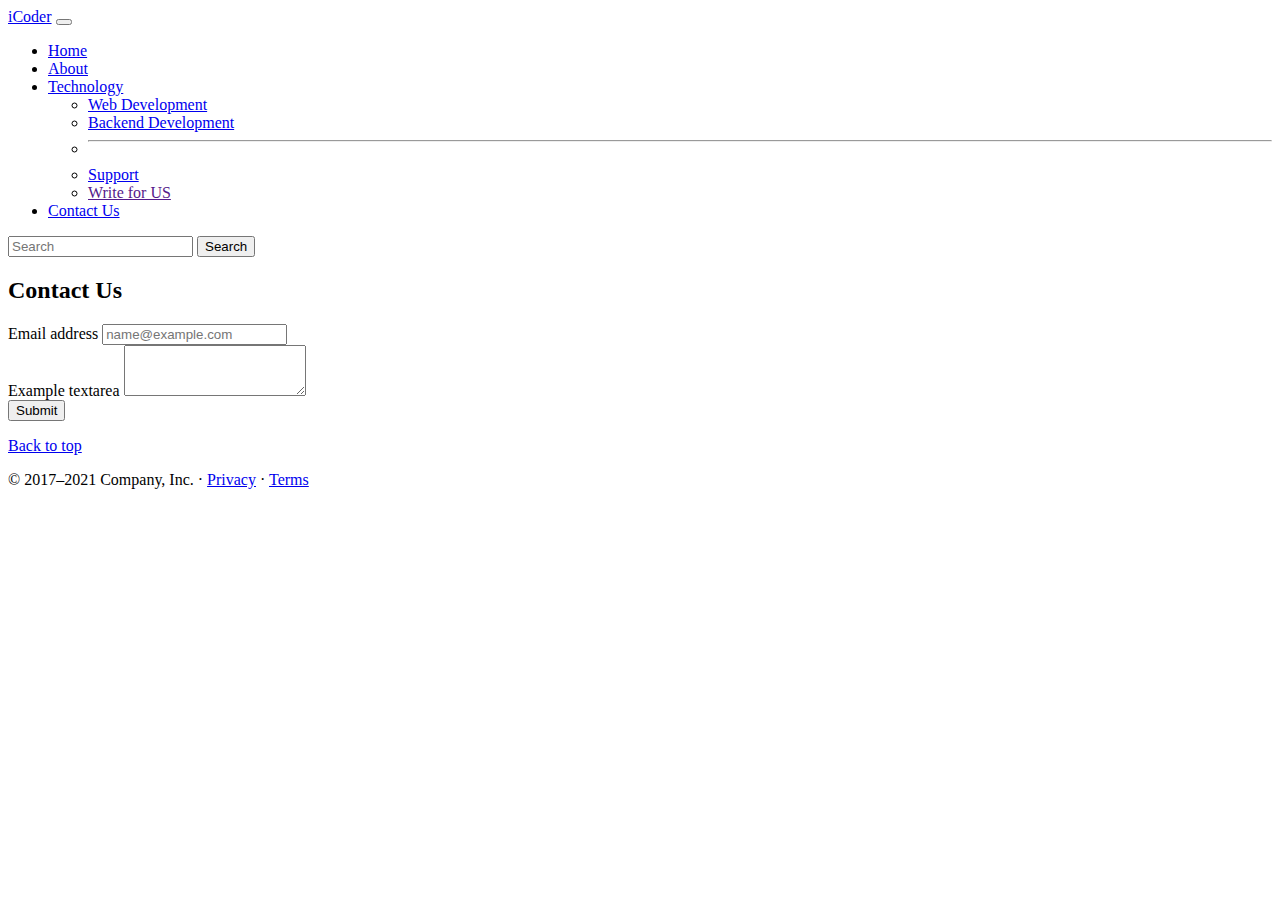
<file: contact.html>
<!DOCTYPE html>
<html lang="en">
  <head>
    <!-- Required meta tags -->
    <meta charset="utf-8" />
    <meta name="viewport" content="width=device-width, initial-scale=1" />

    <!-- Bootstrap CSS -->
    <link
      href="https://cdn.jsdelivr.net/npm/bootstrap@5.0.1/dist/css/bootstrap.min.css"
      rel="stylesheet"
      integrity="sha384-+0n0xVW2eSR5OomGNYDnhzAbDsOXxcvSN1TPprVMTNDbiYZCxYbOOl7+AMvyTG2x"
      crossorigin="anonymous"
    />
    <link rel="Stylesheet" href="styling.css" type="text/css" />
    <title>iCoder - Heaven for Programmers</title>
  </head>
  <body>
    <nav class="navbar navbar-expand-lg navbar-dark bg-dark">
      <div class="container-fluid">
        <a class="navbar-brand" href="#">iCoder</a>
        <button
          class="navbar-toggler"
          type="button"
          data-bs-toggle="collapse"
          data-bs-target="#navbarSupportedContent"
          aria-controls="navbarSupportedContent"
          aria-expanded="false"
          aria-label="Toggle navigation"
        >
          <span class="navbar-toggler-icon"></span>
        </button>
        <div class="collapse navbar-collapse" id="navbarSupportedContent">
          <ul class="navbar-nav me-auto mb-2 mb-lg-0">
            <li class="nav-item">
              <a class="nav-link active" aria-current="page" href="../">Home</a>
            </li>
            <li class="nav-item">
              <a class="nav-link" href="/iCoder-Bootstrap/about.html">About</a>
            </li>
            <li class="nav-item dropdown">
              <a
                class="nav-link dropdown-toggle"
                href="#"
                id="navbarDropdown"
                role="button"
                data-bs-toggle="dropdown"
                aria-expanded="false"
              >
                Technology
              </a>
              <ul class="dropdown-menu" aria-labelledby="navbarDropdown">
                <li><a class="dropdown-item" href="#">Web Development</a></li>
                <li>
                  <a class="dropdown-item" href="#">Backend Development</a>
                </li>
                <li><hr class="dropdown-divider" /></li>
                <li><a class="dropdown-item" href="#">Support</a></li>
                <li>
                  <a href="" class="dropdown-item" href="$">Write for US</a>
                </li>
              </ul>
            </li>
            <li class="nav-item">
              <a class="nav-link" href="/iCoder-Bootstrap/contact.html">Contact Us</a>
            </li>
          </ul>

          <form class="d-flex">
            <input
              class="form-control me-2"
              type="search"
              placeholder="Search"
              aria-label="Search"
            />
            <button class="btn btn-outline-success" type="submit">
              Search
            </button>
          </form>
        </div>
      </div>
    </nav>

    <div class="container my-5">
     <h2>Contact Us</h2>
     <div class="mb-3">
        <label for="exampleFormControlInput1" class="form-label">Email address</label>
        <input type="email" class="form-control" id="exampleFormControlInput1" placeholder="name@example.com">
      </div>
      <div class="mb-3">
        <label for="exampleFormControlTextarea1" class="form-label">Example textarea</label>
        <textarea class="form-control" id="exampleFormControlTextarea1" rows="3"></textarea>
      </div> 
      <button class="btn btn-primary">Submit</button>
     </div>


        <footer class="container">
            <p class="float-end"><a href="#">Back to top</a></p>
            <p>© 2017–2021 Company, Inc. · <a href="#">Privacy</a> · <a href="#">Terms</a></p>
          </footer>



    <!-- Optional JavaScript; choose one of the two! -->

    <!-- Option 1: Bootstrap Bundle with Popper -->
    <script
      src="https://cdn.jsdelivr.net/npm/bootstrap@5.0.1/dist/js/bootstrap.bundle.min.js"
      integrity="sha384-gtEjrD/SeCtmISkJkNUaaKMoLD0//ElJ19smozuHV6z3Iehds+3Ulb9Bn9Plx0x4"
      crossorigin="anonymous"
    ></script>

    <!-- Option 2: Separate Popper and Bootstrap JS -->
    <!--
    <script src="https://cdn.jsdelivr.net/npm/@popperjs/core@2.9.2/dist/umd/popper.min.js" integrity="sha384-IQsoLXl5PILFhosVNubq5LC7Qb9DXgDA9i+tQ8Zj3iwWAwPtgFTxbJ8NT4GN1R8p" crossorigin="anonymous"></script>
    <script src="https://cdn.jsdelivr.net/npm/bootstrap@5.0.1/dist/js/bootstrap.min.js" integrity="sha384-Atwg2Pkwv9vp0ygtn1JAojH0nYbwNJLPhwyoVbhoPwBhjQPR5VtM2+xf0Uwh9KtT" crossorigin="anonymous"></script>
    -->
  </body>
</html>
</file>
<file: styling.css>
.imgclass{
    opacity: 0.4;
}
.font{
    color: black;
    font-weight: bold;
    }
</file>
